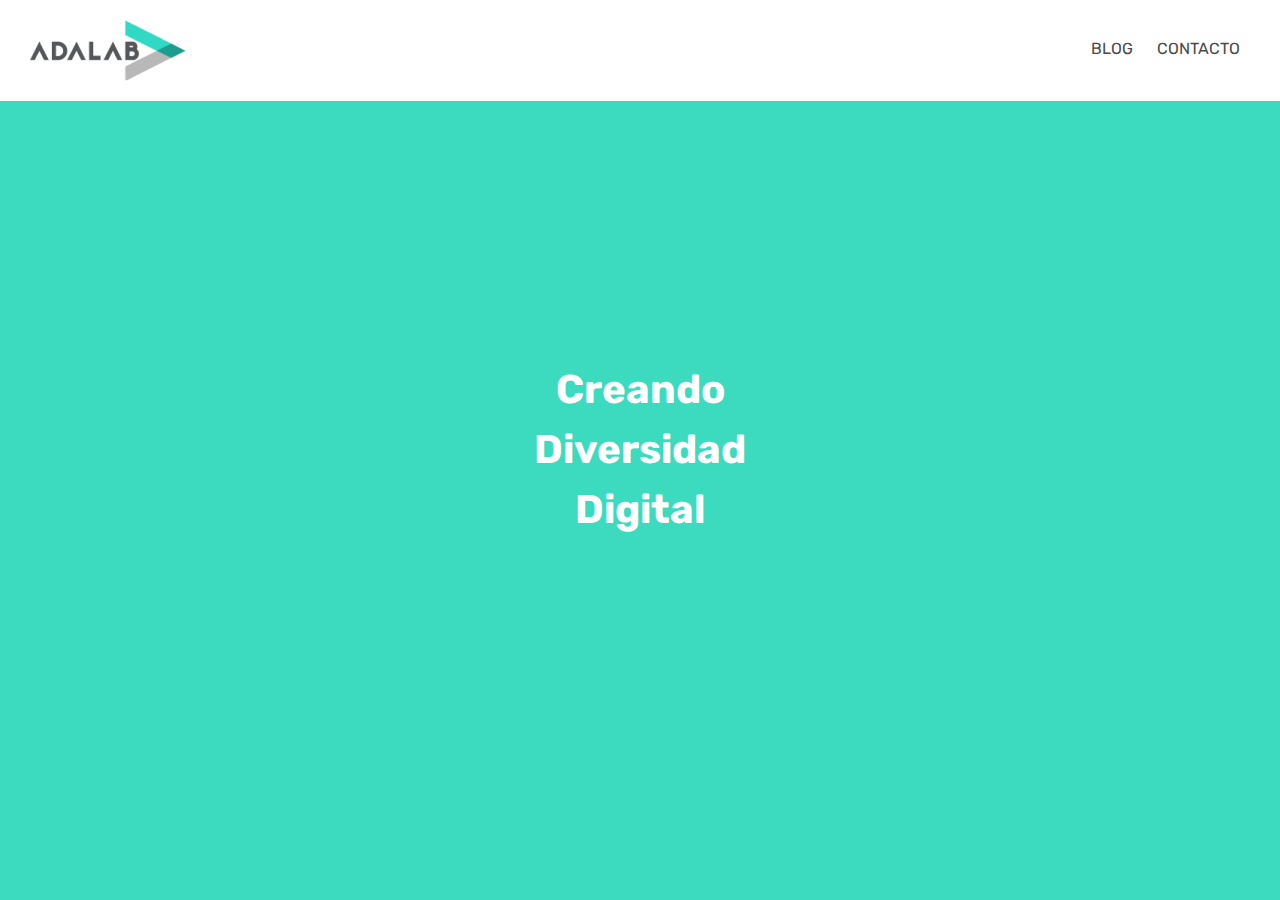
<file: index.html>
<!DOCTYPE html>
<html lang="en">
  <head>
    <meta charset="UTF-8" />
    <meta name="viewport" content="width=device-width, initial-scale=1.0" />
    <link rel="stylesheet" href="./styles/reset.css" />
    <link rel="stylesheet" href="./styles/main.css" />
    <link
      href="https://fonts.googleapis.com/css2?family=Rubik:wght@400;700&display=swap"
      rel="stylesheet"
    />
    <title>M1: Ejercicio evaluación intermedia BbeatrizSI</title>
  </head>
  <body>
    <header class="header">
      <div class="logo-container">
        <a href="https://adalab.es/" title="Adalab Home" target="_blank"
          ><img
            class="logo"
            src="./images/adalab-logo-155x61.png"
            alt="logo-de-adalab"
        /></a>
      </div>
      <nav class="menu">
        <span
          ><a
            href="https://medium.com/adalab"
            title="Adalab Blog"
            target="_blank"
            >BLOG</a
          ></span
        >
        <span
          ><a
            href="https://adalab.es/contacto/"
            title="Adalab Contacto"
            target="_blank"
            >CONTACTO</a
          ></span
        >
      </nav>
    </header>
    <main class="main">
      <h1 class="text">
        <span>Creando</span>
        <span>Diversidad</span>
        <span>Digital</span>
      </h1>
    </main>
  </body>
</html>
</file>
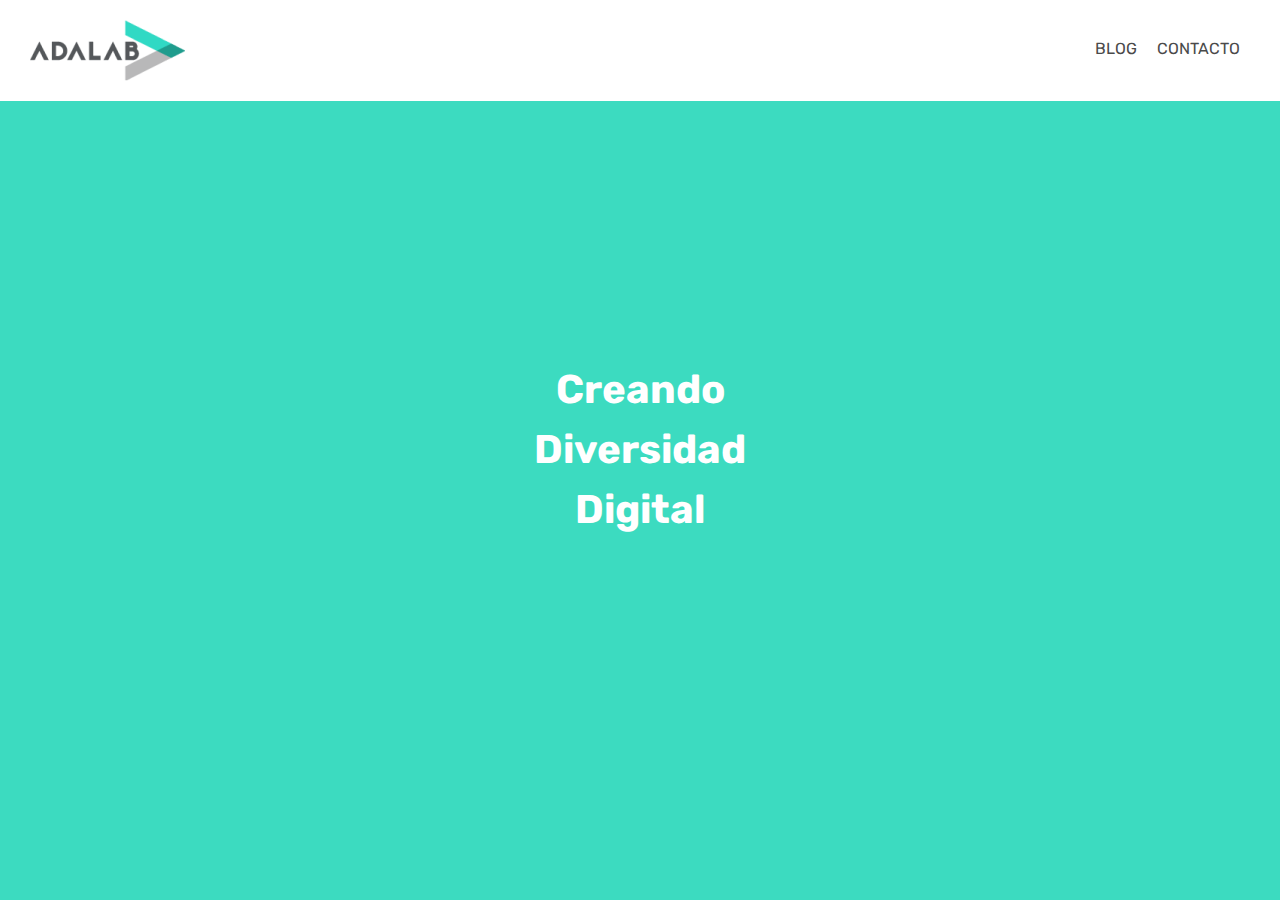
<file: docs/index.html>
<!DOCTYPE html>
<html lang="en">
  <head>
    <meta charset="UTF-8" />
    <meta name="viewport" content="width=device-width, initial-scale=1.0" />
    <link
      href="https://fonts.googleapis.com/css2?family=Rubik:wght@400;700&display=swap"
      rel="stylesheet"
    />
    <link rel="stylesheet" href="./assets/css/main.css" />
    <title>M1: Ejercicio evaluación intermedia BbeatrizSI</title>
  </head>
  <body>
    <header class="header">
      <div class="logo-container">
        <a href="https://adalab.es/" title="Adalab Home" target="_blank"
          ><img
            class="logo"
            src="./assets/images/adalab-logo-155x61.png"
            alt="logo-de-adalab"
            title="Adalab Home"
        /></a>
      </div>
      <nav class="menu">
        <ul class="menu-container">
          <li>
            <a href="https://medium.com/adalab" title="Adalab Blog" target="_blank"
              >Blog</a
            >
          </li>
          <li>
            <a
              href="https://adalab.es/contacto/"
              title="Adalab Contacto"
              target="_blank"
              >Contacto</a
            >
          </li>
        </ul>
      </nav>
    </header>

    <main class="main">
      <h1 class="text">
        Creando<br />
        diversidad<br />
        digital
      </h1>
    </main>

  </body>
</html>
</file>
<file: styles/main.css>
:root {
  /* COLORS */
  --menu-color: #4a4a4a;
  --background-color: #3cdbc0;
  --maintext-color: #ffffff;
}

* {
  font-family: "Rubik", sans-serif;
  text-decoration: none;
}
a:link {
  color: var(--menu-color);
}
a:visited {
  color: var(--menu-color);
}
a:active {
  color: var(--menu-color);
}
a:hover {
  color: var(--menu-color);
}

/* HEADER */
.header {
  background-color: var(--maintext-color);
  position: fixed;
  top: 0;
  width: 100%;
  margin: auto;
  text-align: center;
}

.logo {
  display: block;
  margin: auto;
  width: 155px;
}
.menu span {
  font-size: 16px;
  color: var(--menu-color);
  margin-left: 10px;
  margin-right: 10px;
}
.menu {
  margin-top: 10px;
  margin-bottom: 13px;
}

/* MAIN */

.main {
  background-color: var(--background-color);
  height: 100vh;
  display: flex;
  flex-direction: column;
  justify-content: center;
  align-items: center;
}
.text span {
  color: var(--maintext-color);
  font-size: 30px;
  display: block;
  text-align: center;
  font-weight: bold;
}

@media all and (min-width: 768px) {
  .header {
    display: flex;
    flex-direction: row;
    justify-content: space-between;
    padding-right: 30px;
    padding-left: 30px;
    padding-bottom: 20px;
    padding-top: 20px;
    align-items: center;
  }

  .text span {
    font-size: 40px;
  }
}
</file>
<file: docs/assets/css/main.css>
*,*::before,*::after{box-sizing:border-box}*{font-family:"Rubik", sans-serif;text-decoration:none}a:link{color:var(--menu-color)}a:visited{color:var(--menu-color)}a:active{color:var(--menu-color)}a:hover{color:var(--menu-color)}ul[class],ol[class]{padding:0}body,h1,h2,h3,h4,p,ul[class],ol[class],figure,blockquote,dl,dd{margin:0}html{scroll-behavior:smooth}body{min-height:100vh;text-rendering:optimizeSpeed;line-height:1.5}ul[class],ol[class]{list-style:none}a:not([class]){-webkit-text-decoration-skip:ink;text-decoration-skip-ink:auto}img{max-width:100%;display:block}article>*+*{margin-top:1em}input,button,textarea,select{font:inherit}img:not([alt]){-webkit-filter:blur(10px);filter:blur(10px)}@media (prefers-reduced-motion: reduce){*{-webkit-animation-duration:0.01ms !important;animation-duration:0.01ms !important;-webkit-animation-iteration-count:1 !important;animation-iteration-count:1 !important;transition-duration:0.01ms !important;scroll-behavior:auto !important}}.header{background-color:#fff;position:fixed;width:100%;text-align:center}@media all and (min-width: 768px){.header{display:flex;flex-direction:row;justify-content:space-between;padding-right:30px;padding-left:30px;padding-bottom:20px;padding-top:20px;align-items:center}}.header .logo-container{margin-top:10px}@media all and (min-width: 768px){.header .logo-container{margin-top:0px}}.header .logo-container .logo{display:block;margin:auto;width:155px}.menu{margin-top:10px;margin-bottom:13px}.menu-container{display:flex;justify-content:center;font-size:16px;color:#4a4a4a;margin-left:10px;margin-right:10px}.menu-container li{text-transform:uppercase}.menu-container li a{padding:10px}.main{background-color:#3cdbc0;height:100vh;display:flex;justify-content:center;align-items:center}.main h1{color:#fff;font-size:30px;text-transform:capitalize;display:block;text-align:center;font-weight:bold}@media all and (min-width: 768px){.main h1{font-size:40px}}
</file>
